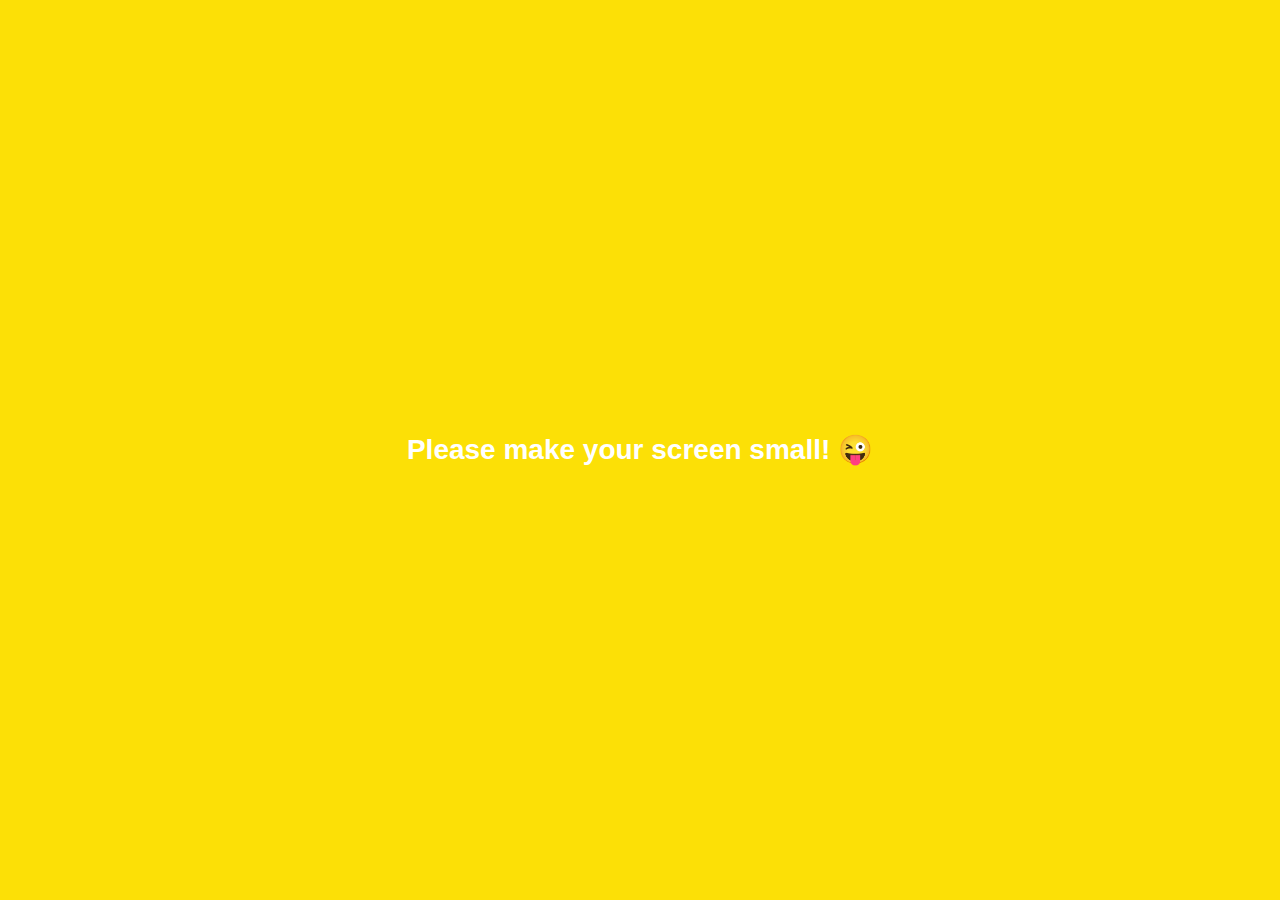
<file: index.html>
<!DOCTYPE html>
<html lang="en">
  <head>
    <meta charset="UTF-8" />
    <meta name="viewport" content="width=device-width, initial-scale=1.0" />
    <meta http-equiv="X-UA-Compatible" content="ie=edge" />
    <link
      rel="stylesheet"
      href="https://use.fontawesome.com/releases/v5.11.2/css/all.css"
    />
    <link rel="stylesheet" href="css/styles.css" />
    <title>Chats - Kakao Clone</title>
  </head>
  <body>
    <div class="status-bar">
      <div class="status-bar__column">
        <span class="status-bar__clock">13:52</span>
      </div>
      <div class="status-bar__column">
        <i class="fas fa-clock"></i>
        <i class="fas fa-volume-mute"></i>
        <i class="fas fa-wifi"></i>
        <span class="status-bar__battery-level">85%</span>
        <i class="fas fa-battery-three-quarters"></i>
      </div>
    </div>
    <header class="header">
      <div class="header__header-column">
        <h1 class="header__title">Chats</h1>
      </div>
      <div class="header__header-column">
        <span class="header__icon">
          <i class="fas fa-search"></i>
        </span>
        <span class="header__icon">
          <i class="far fa-comment"></i>
        </span>
        <span class="header__icon">
          <i class="fas fa-cog"></i>
        </span>
      </div>
    </header>
    <main class="chats">
      <ul class="chats__list">
        <li class="chats__chat chat">
          <a href="chat.html">
            <div class="chats__chat friend friend--lg">
              <div class="friend__column">
                <img
                  src="images/me.jpg"
                  alt="profile"
                  class="m-avatar friend__avatar"
                />
                <div class="friend__content">
                  <span class="friend__name">ㅇㄹ</span>
                  <span class="friend__bottom-text"> I know ;)</span>
                </div>
              </div>
              <div class="friend__column">
                <span class="chat__timestamp">
                  10:25
                </span>
              </div>
            </div>

            <!--  이 부분 css #2.6에서 삭제함
              <div class="chat__column">
                <img
                  class="chat__avatar g-avatar"
                  src="images/me.jpg"
                  alt="profile"
                />
                ///g-avatar 전역속성을 위해서 만든 클래스. global avatar ///
                 <div class="chat__content">
                  <span class="chat__username">Me</span>
                  <span class="chat__preview">Going home</span>
                </div>
              </div>
              <div class="chat__column">
                <span class="chat__timestamp">Yesterday</span>
              </div> -->
          </a>
        </li>
      </ul>
    </main>
    <nav class="nav">
      <ul class="nav__list">
        <li class="nav__list-item">
          <a href="friends.html" class="nav__list-link">
            <i class="far fa-user"></i
          ></a>
        </li>
        <li class="nav__list-item">
          <a href="index.html" class="nav__list-link">
            <div class="nav__badge">8</div>
            <i class="fas fa-comment"></i
          ></a>
        </li>
        <li class="nav__list-item">
          <a href="find.html" class="nav__list-link">
            <i class="fas fa-search"></i
          ></a>
        </li>
        <li class="nav__list-item">
          <a href="more.html" class="nav__list-link">
            <i class="fas fa-ellipsis-h"></i
          ></a>
        </li>
      </ul>
    </nav>
    <div class="bigScreen">
      <span class="bigScreen__text">Please make your screen small! 😜</span>
    </div>
  </body>
</html>
</file>
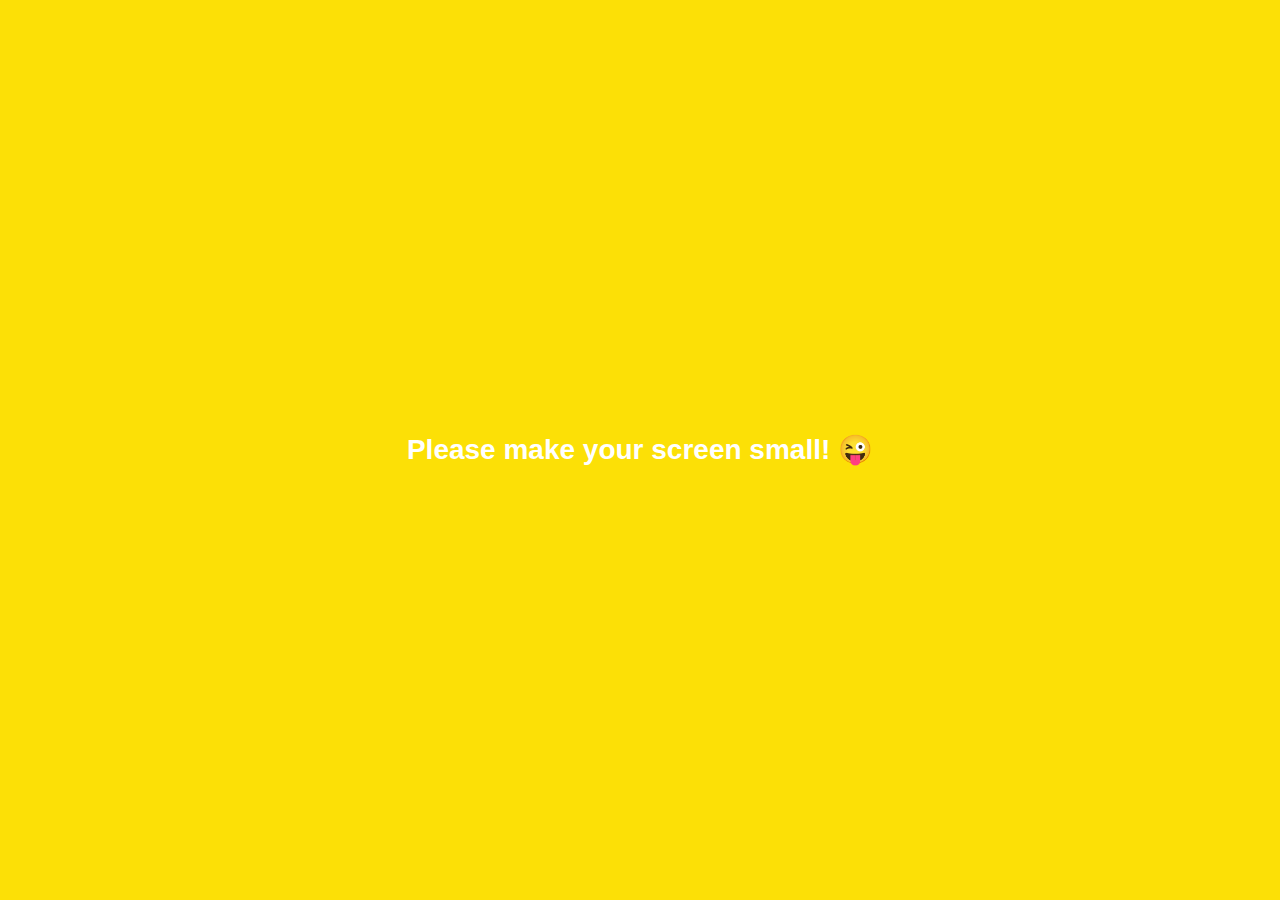
<file: chat.html>
<!DOCTYPE html>
<html lang="en">
  <head>
    <meta charset="UTF-8" />
    <meta name="viewport" content="width=device-width, initial-scale=1.0" />
    <meta http-equiv="X-UA-Compatible" content="ie=edge" />
    <link
      rel="stylesheet"
      href="https://use.fontawesome.com/releases/v5.11.2/css/all.css"
    />
    <link rel="stylesheet" href="css/styles.css" />
    <title>Chat - Kakao Clone</title>
  </head>
  <body class="chats-body">
    <div class="header-wrapper">
      <div class="status-bar">
        <div class="status-bar__column">
          <span class="status-bar__clock">13:52</span>
        </div>
        <div class="status-bar__column">
          <i class="fas fa-clock"></i>
          <i class="fas fa-volume-mute"></i>
          <i class="fas fa-wifi"></i>
          <span class="statue-bar__battery-level">85%</span>
          <i class="fas fa-battery-three-quarters"></i>
        </div>
      </div>
      <header class="header">
        <div class="header__header-column">
          <a href="index.html" class="header__back-btn">
            <i class="fas fa-arrow-left"></i
          ></a>

          <h1 class="header__title">Mark</h1>
        </div>
        <div class="header__header-column">
          <span class="header__icon">
            <i class="fas fa-search"></i>
          </span>
          <span class="header__icon">
            <i class="fas fa-bars"></i>
          </span>
        </div>
      </header>
    </div>

    <main class="chat-screen">
      <ul class="chat__messages">
        <span class="chat__timestamp">Friday, January 09, 2020</span>

        <li class="incoming-message message">
          <img
            src="images/bf.jpg"
            class="m-avatar message__avatar"
            alt="아바타"
          />
          <div class="message__content">
            <span class="message__author">Mark Strong</span>
            <div class="message__bubble">See you at home. I'm on my way!!</div>
          </div>
        </li>
        <li class="sent-message message">
          <span class="message__timestamp"></span>
          <div class="message__content">
            <div class="message__bubble">OK! I'm on my way home too</div>
          </div>
        </li>
        <li class="incoming-message message">
          <img
            src="images/bf.jpg"
            class="m-avatar message__avatar"
            alt="아바타"
          />
          <div class="message__content">
            <span class="message__author">Mark Strong</span>
            <div class="message__bubble">Love you XXXXXXX</div>
          </div>
        </li>
        <li class="sent-message message">
          <span class="message__timestamp"></span>
          <div class="message__content">
            <div class="message__bubble">
              I know ;)
            </div>
          </div>
        </li>
        <!-- <li class="incoming-message message">
          <img
            src="images/me.jpg"
            class="g-avatar message__avatar"
            alt="avatar2"
          />
          <div class="message__content">
            <span class="message__author">Mark Strong</span>
            <div class="message__bubble">Love you</div>
          </div>
          <span class="message__timestamp"></span>
        </li> -->
      </ul>
    </main>
    <div class="chat__write-container">
      <input
        class="chat__write"
        type="text"
        placeholder="Send message"
        class="chat__write-input"
      />
      <div class="chat__icon-left chat__icon">
        <i class="far fa-plus-square"></i>
      </div>
      <div class="chat__icon-right chat__icon">
        <span class="chat__write-icon">
          <i class="far fa-smile-wink"></i>
        </span>
        <span class="chat__write-icon">
          <i class="fas fa-microphone"></i>
        </span>
      </div>
    </div>
    <div class="bigScreen">
      <span class="bigScreen__text">Please make your screen small! 😜</span>
    </div>
  </body>
</html>
</file>
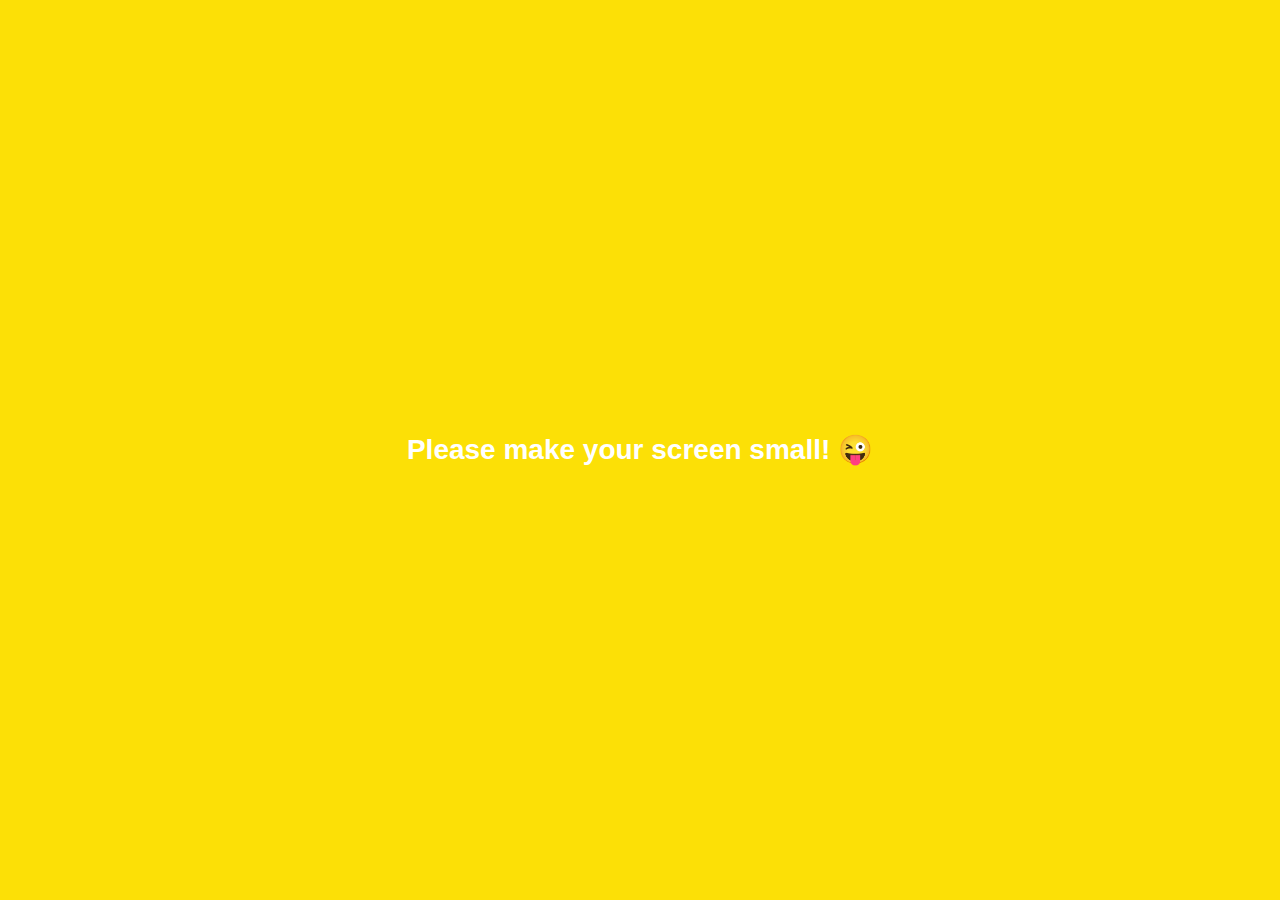
<file: find.html>
<!DOCTYPE html>
<html lang="en">
  <head>
    <meta charset="UTF-8" />
    <meta name="viewport" content="width=device-width, initial-scale=1.0" />
    <meta http-equiv="X-UA-Compatible" content="ie=edge" />
    <link
      rel="stylesheet"
      href="https://use.fontawesome.com/releases/v5.11.2/css/all.css"
    />
    <link rel="stylesheet" href="css/styles.css" />
    <title>Find - Kakao Clone</title>
  </head>
  <body>
    <div class="status-bar">
      <div class="status-bar__column">
        <span class="status-bar__clock">13:52</span>
      </div>
      <div class="status-bar__column">
        <i class="fas fa-clock"></i>
        <i class="fas fa-volume-mute"></i>
        <i class="fas fa-wifi"></i>
        <span class="statue-bar__battery-level">85%</span>
        <i class="fas fa-battery-three-quarters"></i>
      </div>
    </div>
    <header class="header">
      <div class="header__header-column">
        <h1 class="header__title">Find</h1>
      </div>
      <div class="header__header-column">
        <span class="header__icon">
          <i class="fas fa-search"></i>
        </span>

        <span class="header__icon">
          <i class="fas fa-cog"></i>
        </span>
      </div>
    </header>
    <main class="find">
      <header class="find__header">
        <ul class="find__header-list">
          <li class="find__header-btn header-btn">
            <span class="header-btn__icon">
              <i class="fas fa-qrcode fa-2x"></i>
            </span>
            <span class="header-btn__title">QR Code</span>
          </li>
          <li class="find__header-btn header-btn">
            <span class="header-btn__icon">
              <i class="fas fa-user-plus fa-2x"></i>
            </span>
            <span class="header-btn__title">Add by Contacts</span>
          </li>
          <li class="find__header-btn header-btn">
            <span class="header-btn__icon">
              <i class="fas fa-portrait fa-2x"></i>
            </span>
            <span class="header-btn__title">Add by ID</span>
          </li>
          <li class="find__header-btn header-btn">
            <span class="header-btn__icon">
              <i class="far fa-envelope fa-2x"></i>
            </span>
            <span class="header-btn__title">Invite</span>
          </li>
        </ul>
      </header>
      <ul class="find__recommended">
        <h5 class="find__title">
          Recommended friends
        </h5>
        <li class="find__friend friend friend--lg">
          <div class="friend_column">
            <img src="images/me.jpg" alt="profile" class="friend__avatar" />
            <div class="friend__content">
              <span class="friend__name">ㅇㄹ</span>
            </div>
          </div>
          <div class="friend__column">
            <div class="friend__add-btn">
              <i class="fas fa-user-plus"></i>
            </div>
          </div>
        </li>
      </ul>
    </main>
    <nav class="nav">
      <ul class="nav__list">
        <li class="nav__list-item">
          <a href="friends.html" class="nav__list-link">
            <i class="far fa-user"></i
          ></a>
        </li>
        <li class="nav__list-item">
          <a href="index.html" class="nav__list-link">
            <i class="far fa-comment"></i
          ></a>
        </li>
        <li class="nav__list-item">
          <a href="find.html" class="nav__list-link">
            <i class="fas fa-search"></i
          ></a>
        </li>
        <li class="nav__list-item">
          <a href="more.html" class="nav__list-link">
            <i class="fas fa-ellipsis-h"></i
          ></a>
        </li>
      </ul>
    </nav>
    <div class="bigScreen">
      <span class="bigScreen__text">Please make your screen small! 😜</span>
    </div>
  </body>
</html>
</file>
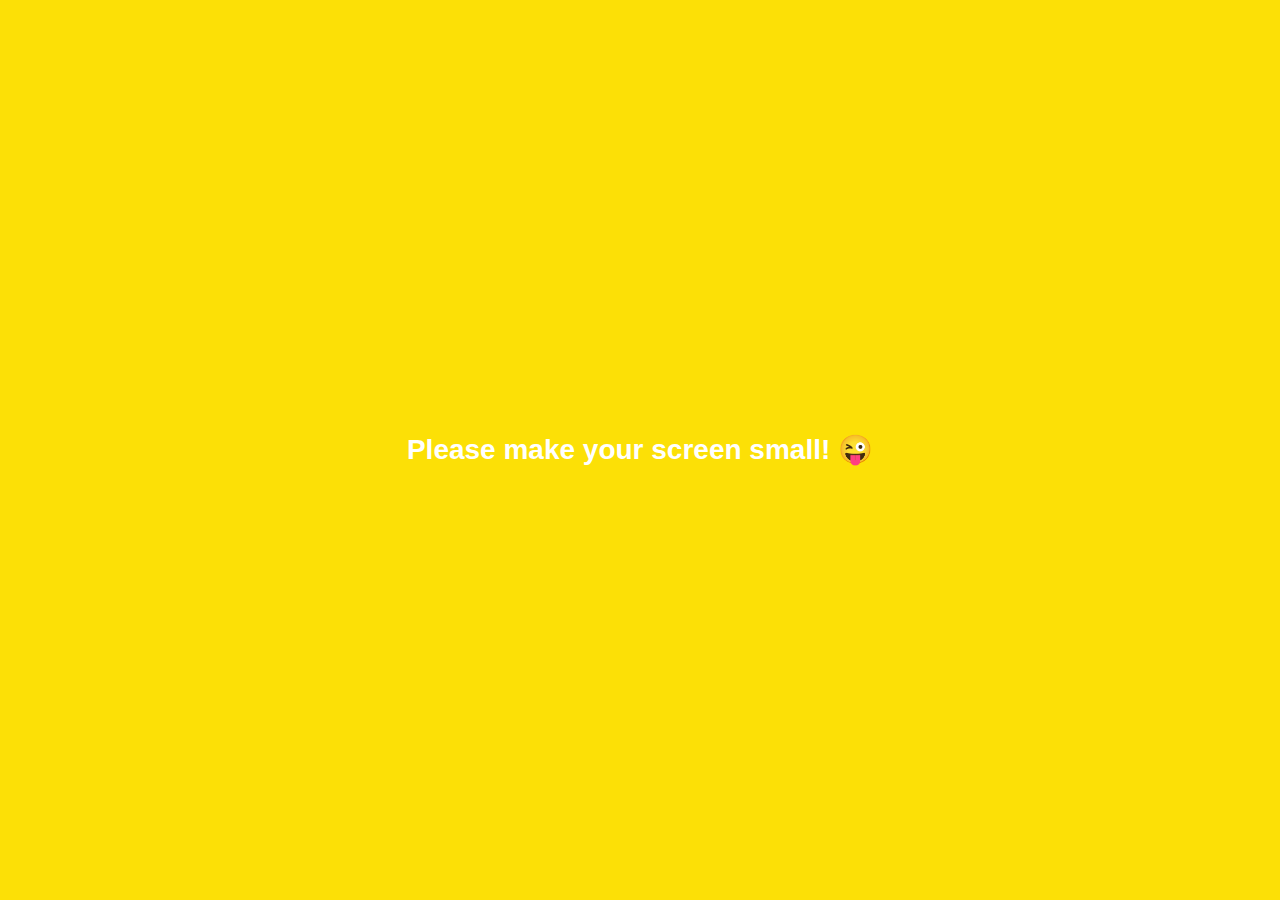
<file: friends.html>
<!DOCTYPE html>
<html lang="en">
  <head>
    <meta charset="UTF-8" />
    <meta name="viewport" content="width=device-width, initial-scale=1.0" />
    <meta http-equiv="X-UA-Compatible" content="ie=edge" />
    <link
      rel="stylesheet"
      href="https://use.fontawesome.com/releases/v5.11.2/css/all.css"
    />
    <link rel="stylesheet" href="css/styles.css" />
    <title>Friends - Kakao Clone</title>
  </head>
  <body>
    <div class="status-bar">
      <div class="status-bar__column">
        <span class="status-bar__clock">13:52</span>
      </div>
      <div class="status-bar__column">
        <i class="fas fa-clock"></i>
        <i class="fas fa-volume-mute"></i>
        <i class="fas fa-wifi"></i>
        <span class="statue-bar__battery-level">85%</span>
        <i class="fas fa-battery-three-quarters"></i>
      </div>
    </div>
    <header class="header">
      <div class="header__header-column">
        <h1 class="header__title">Friends</h1>
      </div>
      <div class="header__header-column">
        <span class="header__icon">
          <i class="fas fa-search"></i>
        </span>

        <span class="header__icon">
          <i class="fas fa-cog"></i>
        </span>
      </div>
    </header>
    <main class="friends">
      <header class="friends__header">
        <div class="friends__friend friend">
          <div class="friend__column">
            <img
              src="images/me.jpg"
              alt="profile"
              class="g-avatar friend__avatar"
            />
            <div class="friend__content">
              <span class="friend__name">ㅇㄹ</span>
              <span class="friend__status"
                >If you like it, you can sing along AHIMSA</span
              >
            </div>
          </div>
        </div>
      </header>
      <div class="friends__plus">
        <h5 class="friends__title">Plus Friend</h5>
        <div class="friends__friend friend">
          <div class="friend__column">
            <img src="images/me.jpg" alt="profile" class="friend__avatar" />
            <div class="friend__content">
              <span class="friend__name">Plus Friend</span>
            </div>
          </div>
        </div>
      </div>
      <ul class="friends__list">
        <h5 class="friends__title">Friends 14</h5>
        <li class="friends__friend friend friend--lg">
          <div class="friend__column">
            <img src="images/me.jpg" alt="profile" class="friend__avatar" />
            <div class="friend__content">
              <span class="friend__name">ㅇㄹ</span>
              <span class="friend__status"
                >If you like it, you can sing along AHIMSA</span
              >
            </div>
          </div>
          <div class="friend__column">
            <div class="friend__now-listening">
              <span>
                U2 - Sunday Bloody Sunday <i class="fas fa-play"></i
              ></span>
            </div>
          </div>
        </li>
      </ul>
    </main>
    <nav class="nav">
      <ul class="nav__list">
        <li class="nav__list-item">
          <a href="friends.html" class="nav__list-link">
            <i class="fas fa-user"></i
          ></a>
        </li>
        <li class="nav__list-item">
          <a href="index.html" class="nav__list-link">
            <i class="far fa-comment"></i
          ></a>
        </li>
        <li class="nav__list-item">
          <a href="find.html" class="nav__list-link">
            <i class="fas fa-search"></i
          ></a>
        </li>
        <li class="nav__list-item">
          <a href="more.html" class="nav__list-link">
            <i class="fas fa-ellipsis-h"></i
          ></a>
        </li>
      </ul>
    </nav>
    <div class="bigScreen">
      <span class="bigScreen__text">Please make your screen small! 😜</span>
    </div>
  </body>
</html>
</file>
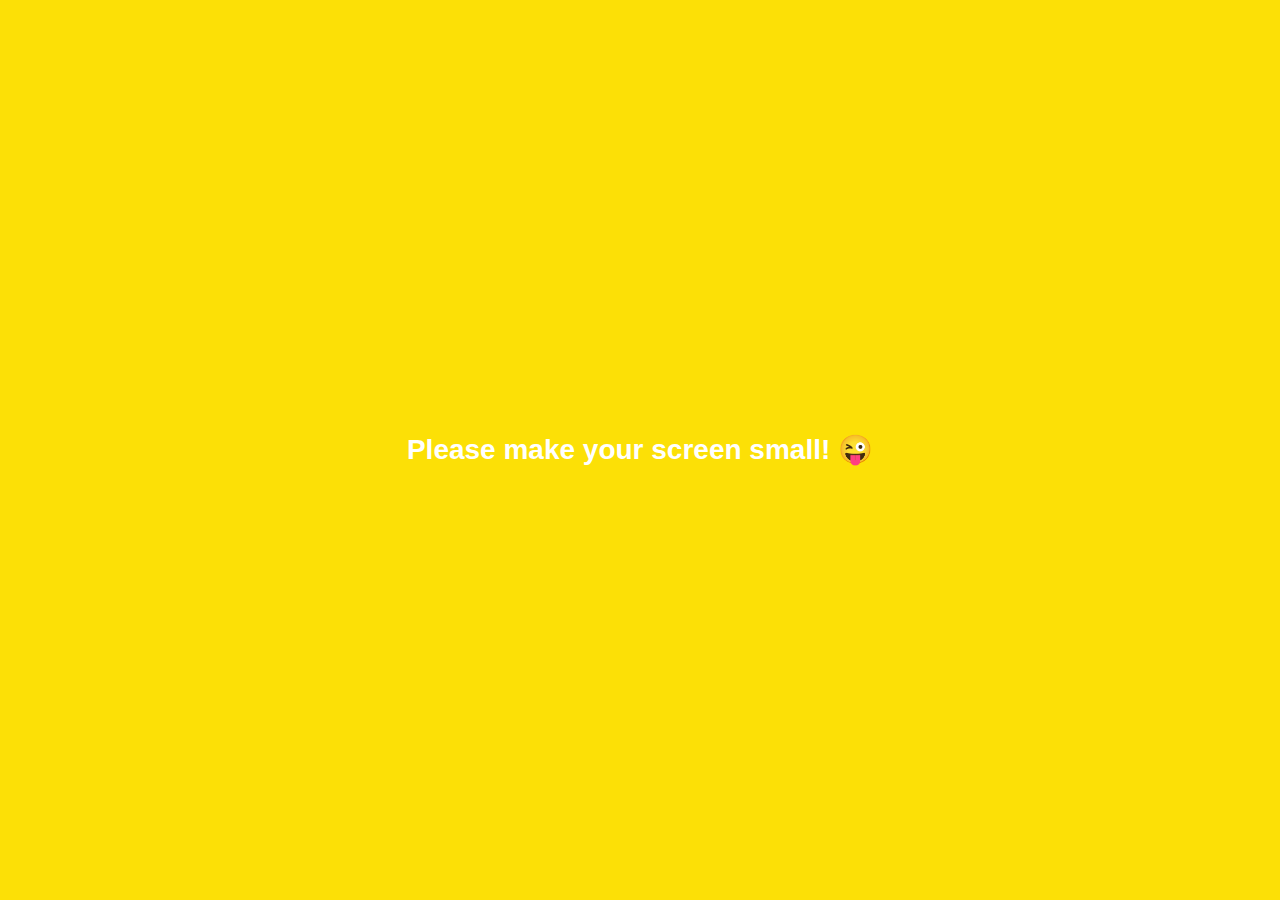
<file: more.html>
<!DOCTYPE html>
<html lang="en">
  <head>
    <meta charset="UTF-8" />
    <meta name="viewport" content="width=device-width, initial-scale=1.0" />
    <meta http-equiv="X-UA-Compatible" content="ie=edge" />
    <link
      rel="stylesheet"
      href="https://use.fontawesome.com/releases/v5.11.2/css/all.css"
    />
    <link rel="stylesheet" href="css/styles.css" />
    <title>More - Kakao Clone</title>
  </head>
  <body>
    <div class="status-bar">
      <div class="status-bar__column">
        <span class="status-bar__clock">13:52</span>
      </div>
      <div class="status-bar__column">
        <i class="fas fa-clock"></i>
        <i class="fas fa-volume-mute"></i>
        <i class="fas fa-wifi"></i>
        <span class="statue-bar__battery-level">85%</span>
        <i class="fas fa-battery-three-quarters"></i>
      </div>
    </div>
    <header class="header">
      <div class="header__header-column">
        <h1 class="header__title">More</h1>
      </div>
      <div class="header__header-column">
        <span class="header__icon">
          <i class="fas fa-search"></i>
        </span>
        <span class="header__icon">
          <i class="fas fa-qrcode"></i>
        </span>
        <span class="header__icon">
          <a href="settings.html"> <i class="fas fa-cog"></i></a>
        </span>
      </div>
    </header>
    <main class="more">
      <header class="more__header">
        <div class="friends__friend friend friend--lg">
          <div class="friend_column">
            <img
              src="images/me.jpg"
              alt="profile"
              class="g-avatar friend__avatar"
            />
            <div class="friend__content">
              <span class="friend__name">ㅇㄹ</span>
              <span class="friend__status">dkssudzz921@gmail.com</span>
            </div>
          </div>
          <div class="friend__column">
            <i class="far fa-comment-alt fa-2x"></i>
          </div>
        </div>
        <ul class="more__btn-list">
          <li class="more__btn">
            <span class="more__btn-icon">
              <i class="far fa-smile fa-2x"></i>
            </span>
            <span class="more__btn-title"> Emoticons</span>
          </li>
          <li class="more__btn">
            <span class="more__btn-icon"
              ><i class="fas fa-brush fa-2x"></i
            ></span>
            <span class="more__btn-title"> Themes</span>
          </li>
          <li class="more__btn">
            <span class="more__btn-icon"
              ><i class="far fa-user-circle fa-2x"></i
            ></span>
            <span class="more__btn-title"> Account</span>
          </li>
        </ul>
      </header>
      <section class="more__suggestions">
        <h5 class="more__title">Suggestions</h5>
        <ul class="more__suggestions-list">
          <li class="more__suggestion suggestion">
            <span class="suggestion__icon">
              <i class="fas fa-quote-right fa-2x"></i>
            </span>
            <span class="suggestion__title">Kakao Story</span>
          </li>
          <li class="more__suggestion suggestion">
            <span class="suggestion__icon">
              <i class="fas fa-beer"></i>
            </span>
            <span class="suggestion__title">Kakao Friends</span>
          </li>
          <li class="more__suggestion suggestion">
            <span class="suggestion__icon">
              <i class="fas fa-gamepad"></i>
            </span>
            <span class="suggestion__title">Friends Gem</span>
          </li>
        </ul>
      </section>
    </main>
    <nav class="nav">
      <ul class="nav__list">
        <li class="nav__list-item">
          <a href="friends.html" class="nav__list-link">
            <i class="far fa-user"></i
          ></a>
        </li>
        <li class="nav__list-item">
          <a href="index.html" class="nav__list-link">
            <i class="far fa-comment"></i
          ></a>
        </li>
        <li class="nav__list-item">
          <a href="find.html" class="nav__list-link">
            <i class="fas fa-search"></i
          ></a>
        </li>
        <li class="nav__list-item">
          <a href="more.html" class="nav__list-link">
            <i class="fas fa-ellipsis-h"></i
          ></a>
        </li>
      </ul>
    </nav>
    <div class="bigScreen">
      <span class="bigScreen__text">Please make your screen small! 😜</span>
    </div>
  </body>
</html>
</file>
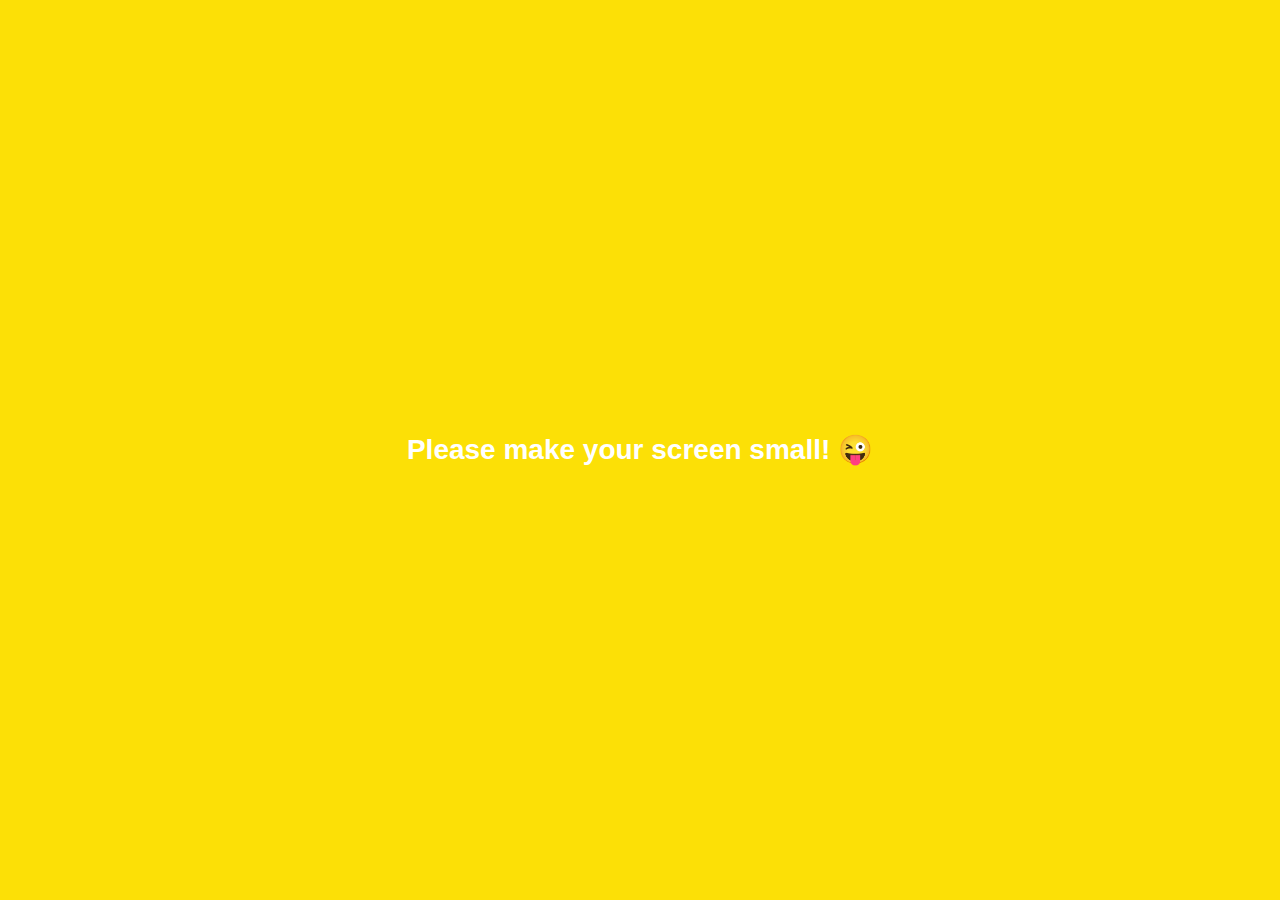
<file: settings.html>
<!DOCTYPE html>
<html lang="en">
  <head>
    <meta charset="UTF-8" />
    <meta name="viewport" content="width=device-width, initial-scale=1.0" />
    <meta http-equiv="X-UA-Compatible" content="ie=edge" />
    <link
      rel="stylesheet"
      href="https://use.fontawesome.com/releases/v5.11.2/css/all.css"
    />
    <link rel="stylesheet" href="css/styles.css" />
    <title>Settings - Kakao Clone</title>
  </head>
  <body>
    <div class="status-bar">
      <div class="status-bar__column">
        <span class="status-bar__clock">13:52</span>
      </div>
      <div class="status-bar__column">
        <i class="fas fa-clock"></i>
        <i class="fas fa-volume-mute"></i>
        <i class="fas fa-wifi"></i>
        <span class="statue-bar__battery-level">85%</span>
        <i class="fas fa-battery-three-quarters"></i>
      </div>
    </div>
    <header class="header">
      <div class="header__header-column">
        <a href="more.html" class="header__back-btn">
          <i class="fas fa-arrow-left"></i
        ></a>

        <h1 class="header__title">Settings</h1>
      </div>
      <div class="header__header-column">
        <span class="header__icon">
          <i class="fas fa-search"></i>
        </span>
      </div>
    </header>
    <main class="settings">
      <section class="settings__sections">
        <ul class="settings__list">
          <li class="settings__setting">
            <span class="settings__icon">
              <i class="fas fa-lock"></i>
            </span>
            <span class="settings__title">Privacy</span>
          </li>
          <li class="settings__setting">
            <span class="settings__icon">
              <i class="far fa-bell"></i>
            </span>
            <span class="settings__title">Notifications</span>
          </li>
          <li class="settings__setting">
            <span class="settings__icon">
              <i class="far fa-user"></i>
            </span>
            <span class="settings__title">Friends</span>
          </li>
        </ul>
      </section>
    </main>
    <div class="bigScreen">
      <span class="bigScreen__text">Please make your screen small! 😜</span>
    </div>
  </body>
</html>
</file>
<file: css/styles.css>
@import "reset.css";
@import url("https://fonts.googleapis.com/css?family=Open+Sans:300,400,600&display=swap");
@import "status-bar.css";
@import "header.css";
@import "nav-bar.css";
@import "friend.css";
@import "friends.css";
@import "find.css";
@import "more.css";
@import "settings.css";
@import "chat.css";
@import "mobile.css";

* {
  box-sizing: border-box;
}

body {
  background-color: white;
  padding: 10px 20px;
  color: #020202;
  font-family: "open-sans", -apple-system, BlinkMacSystemFont, "Segoe UI",
    Roboto, Oxygen, Ubuntu, Cantarell, "Helvetica Neue", sans-serif;
}

a {
  color: inherit;
  text-decoration: none;
}

@keyframes fadeIn {
  from {
    opacity: 0;
    transform: translateY(50px);
  }
  to {
    opacity: 1;
    transform: none;
  }
}

main {
  animation: fadeIn 0.5s ease-in-out;
}
</file>
